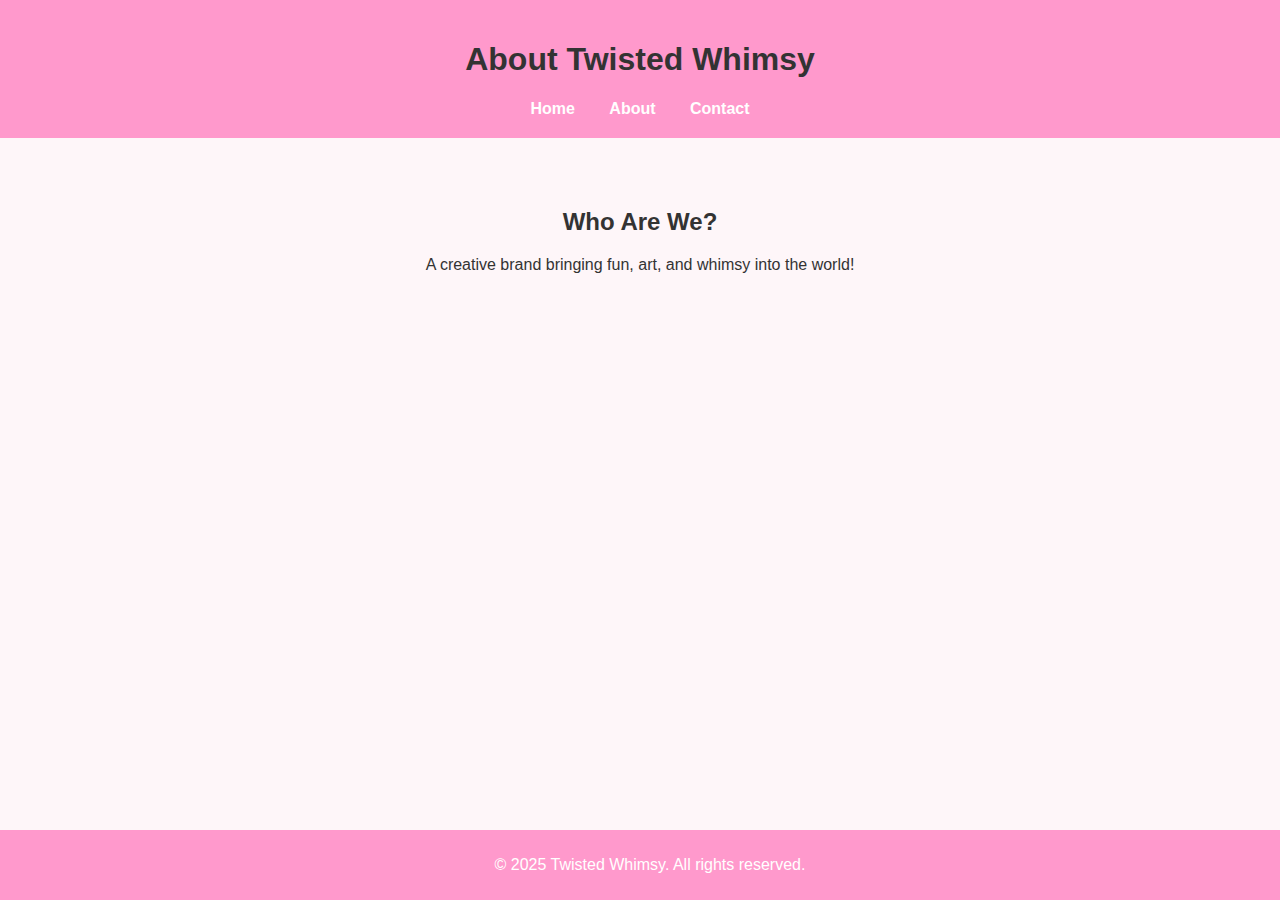
<file: about.html>
<!DOCTYPE html>
<html lang="en">
<head>
    <meta charset="UTF-8">
    <title>About - Twisted Whimsy</title>
    <link rel="stylesheet" href="style.css">
</head>
<body>
    <header>
        <h1>About Twisted Whimsy</h1>
        <nav>
            <a href="index.html">Home</a>
            <a href="about.html">About</a>
            <a href="contact.html">Contact</a>
        </nav>
    </header>

    <main>
        <h2>Who Are We?</h2>
        <p>A creative brand bringing fun, art, and whimsy into the world!</p>
    </main>

    <footer>
        <p>&copy; 2025 Twisted Whimsy. All rights reserved.</p>
    </footer>
</body>
</html>
</file>
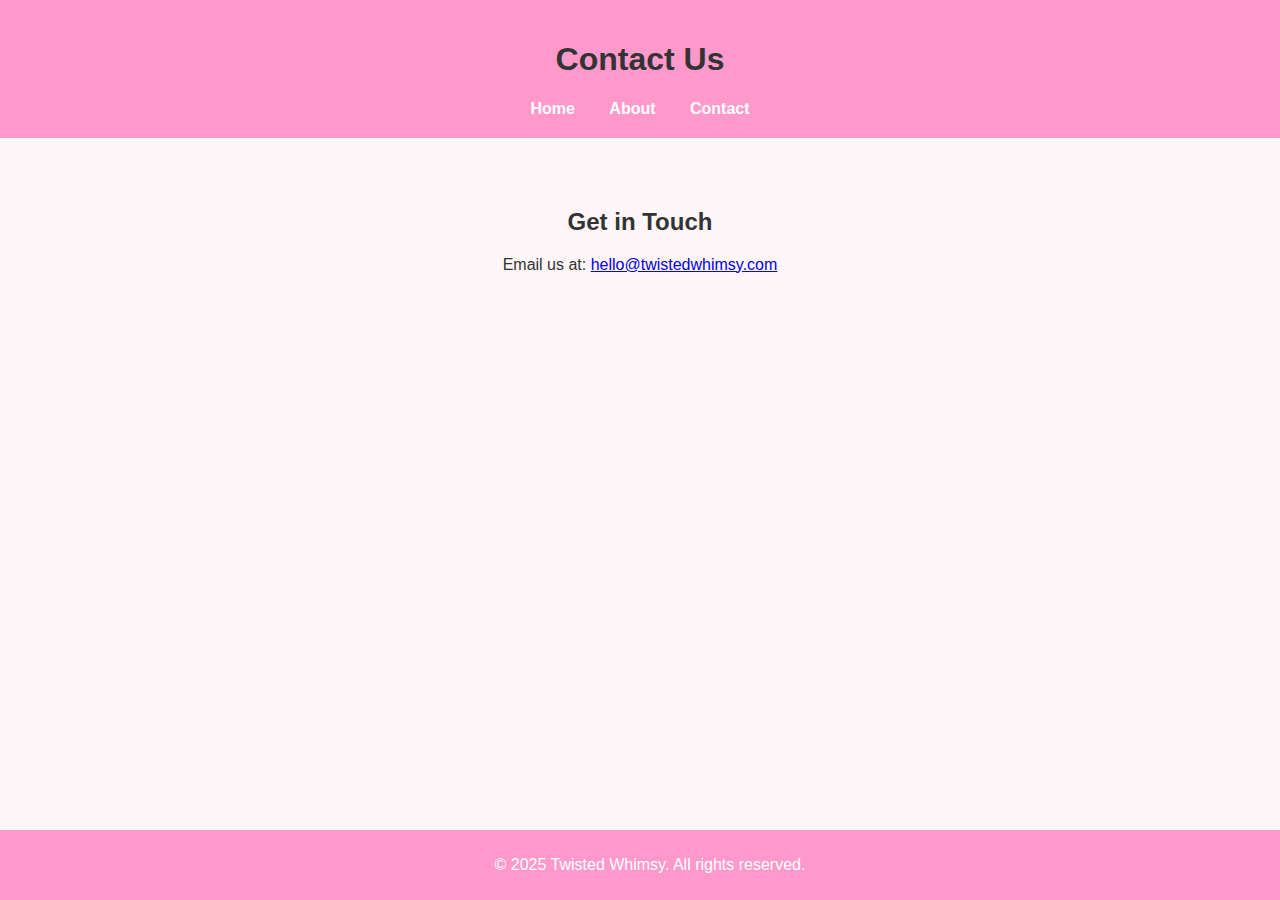
<file: contact.html>
<!DOCTYPE html>
<html lang="en">
<head>
    <meta charset="UTF-8">
    <title>Contact - Twisted Whimsy</title>
    <link rel="stylesheet" href="style.css">
</head>
<body>
    <header>
        <h1>Contact Us</h1>
        <nav>
            <a href="index.html">Home</a>
            <a href="about.html">About</a>
            <a href="contact.html">Contact</a>
        </nav>
    </header>

    <main>
        <h2>Get in Touch</h2>
        <p>Email us at: <a href="mailto:hello@twistedwhimsy.com">hello@twistedwhimsy.com</a></p>
    </main>

    <footer>
        <p>&copy; 2025 Twisted Whimsy. All rights reserved.</p>
    </footer>
</body>
</html>
</file>
<file: style.css>
body {
    font-family: Arial, sans-serif;
    background-color: #fef6f9;
    color: #333;
    text-align: center;
    margin: 0;
    padding: 0;
}

header {
    background-color: #ff99cc;
    padding: 20px;
}

nav a {
    margin: 0 15px;
    text-decoration: none;
    color: white;
    font-weight: bold;
}

main {
    padding: 50px;
}

footer {
    background-color: #ff99cc;
    padding: 10px;
    position: fixed;
    width: 100%;
    bottom: 0;
    color: white;
}
</file>
